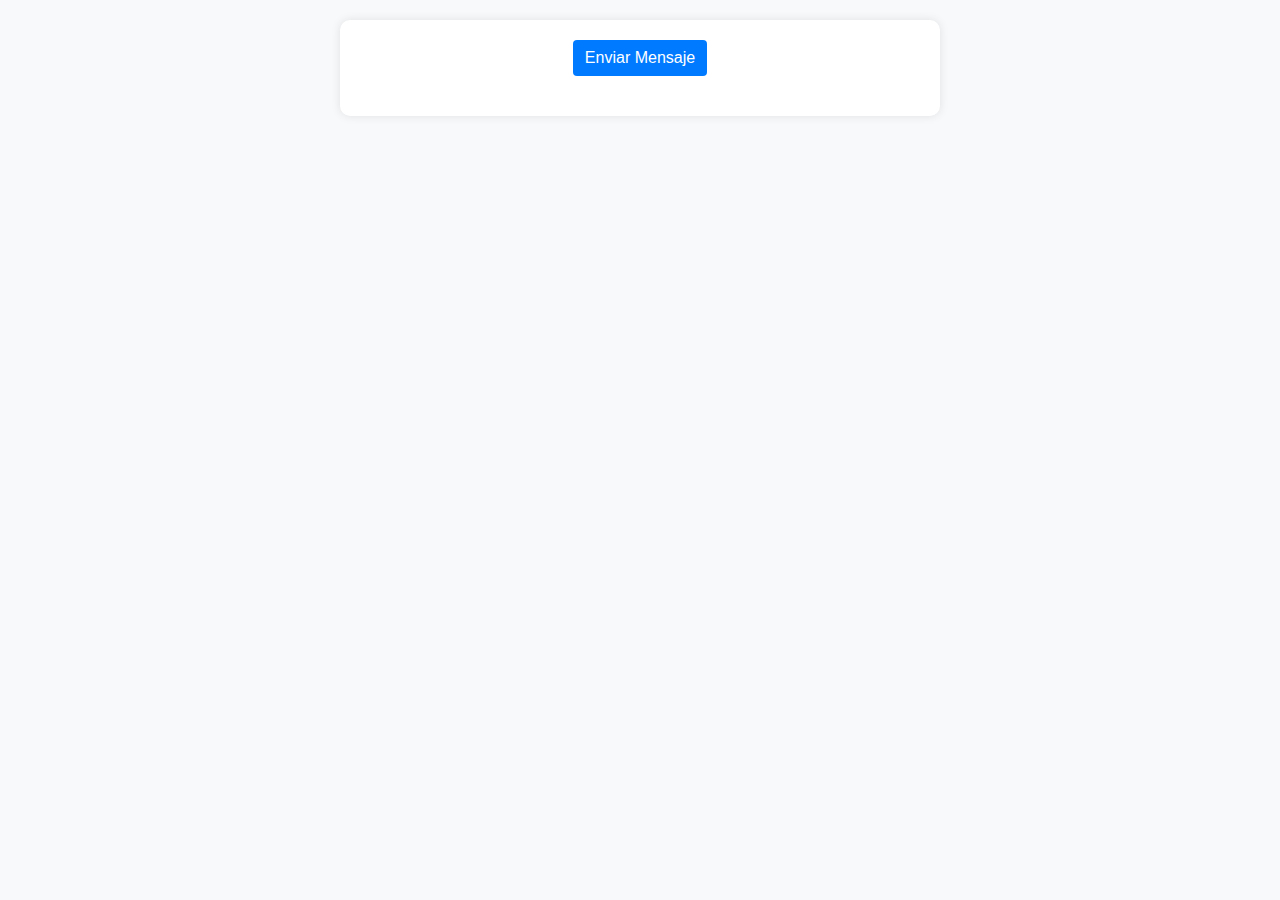
<file: Examen/Ejercicio2/index.html>
<!DOCTYPE html>
<html lang="en">
<head>
  <meta charset="UTF-8">
  <meta name="viewport" content="width=device-width, initial-scale=1.0">
  <title>Mi Aplicación</title>
  <link rel="stylesheet" href="https://stackpath.bootstrapcdn.com/bootstrap/4.5.2/css/bootstrap.min.css">
  <style>
    body {
      background-color: #f8f9fa; /* Color de fondo */
      padding: 20px;
    }

    #app {
      max-width: 600px;
      margin: 0 auto;
      background-color: #fff; /* Color de fondo del contenedor */
      padding: 20px;
      border-radius: 10px;
      box-shadow: 0 0 10px rgba(0, 0, 0, 0.1);
    }

    #emisor button {
      background-color: #007bff; /* Color del botón */
      color: #fff; /* Color del texto del botón */
      border: none;
    }

    #receptor {
      margin-top: 20px;
    }
  </style>
</head>
<body>
  <div id="app">
    <div id="emisor" class="text-center">
      <button class="btn btn-primary" onclick="emitirMensaje()">Enviar Mensaje</button>
    </div>

    <div id="receptor" class="text-center">
      <p id="mensajeRecibido"></p>
    </div>

    <script>
      function emitirMensaje() {
        var evento = new CustomEvent('mensaje-enviado', { detail: '¡Hola desde emisor!' });
        document.dispatchEvent(evento);
      }

      document.addEventListener('mensaje-enviado', function(event) {
        document.getElementById('mensajeRecibido').innerText = event.detail;
      });
    </script>
  </div>

  <script src="https://code.jquery.com/jquery-3.5.1.slim.min.js"></script>
  <script src="https://cdn.jsdelivr.net/npm/@popperjs/core@2.0.7/dist/umd/popper.min.js"></script>
  <script src="https://stackpath.bootstrapcdn.com/bootstrap/4.5.2/js/bootstrap.min.js"></script>
</body>
</html>
</file>
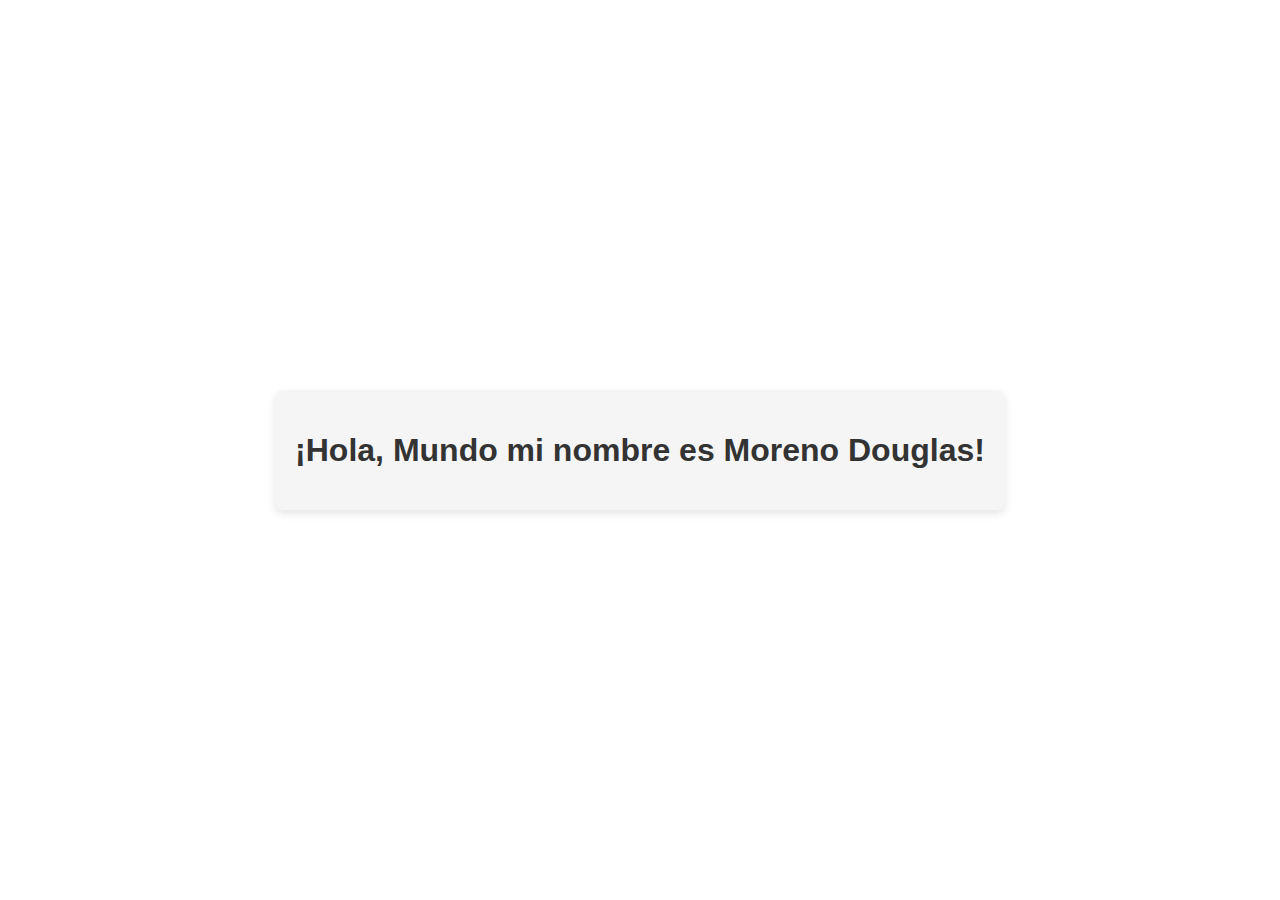
<file: Examen/Ejercicio1/webcomponents.html>
<!DOCTYPE html>
<html lang="es">
    <head>
        <meta charset="UTF-8">
        <meta name="viewport" content="width=device-width, initial-scale=1.0">
        <title>Saludo Component</title>
        <link rel="stylesheet" href="styles.css">
      </head>
<body>

  <saludo-component></saludo-component>

  <script src="saludo.js"></script>
</body>
</html>
</file>
<file: Examen/Ejercicio1/styles.css>
body {
    display: flex;
    align-items: center;
    justify-content: center;
    height: 100vh;
    margin: 0;
  }
  
  saludo-component {
    font-family: 'Arial', sans-serif;
    background-color: #f5f5f5;
    border-radius: 8px;
    box-shadow: 0 4px 8px rgba(0, 0, 0, 0.1);
    padding: 20px;
    text-align: center;
  }
  
  h1 {
    color: #3498db;
  }
</file>
